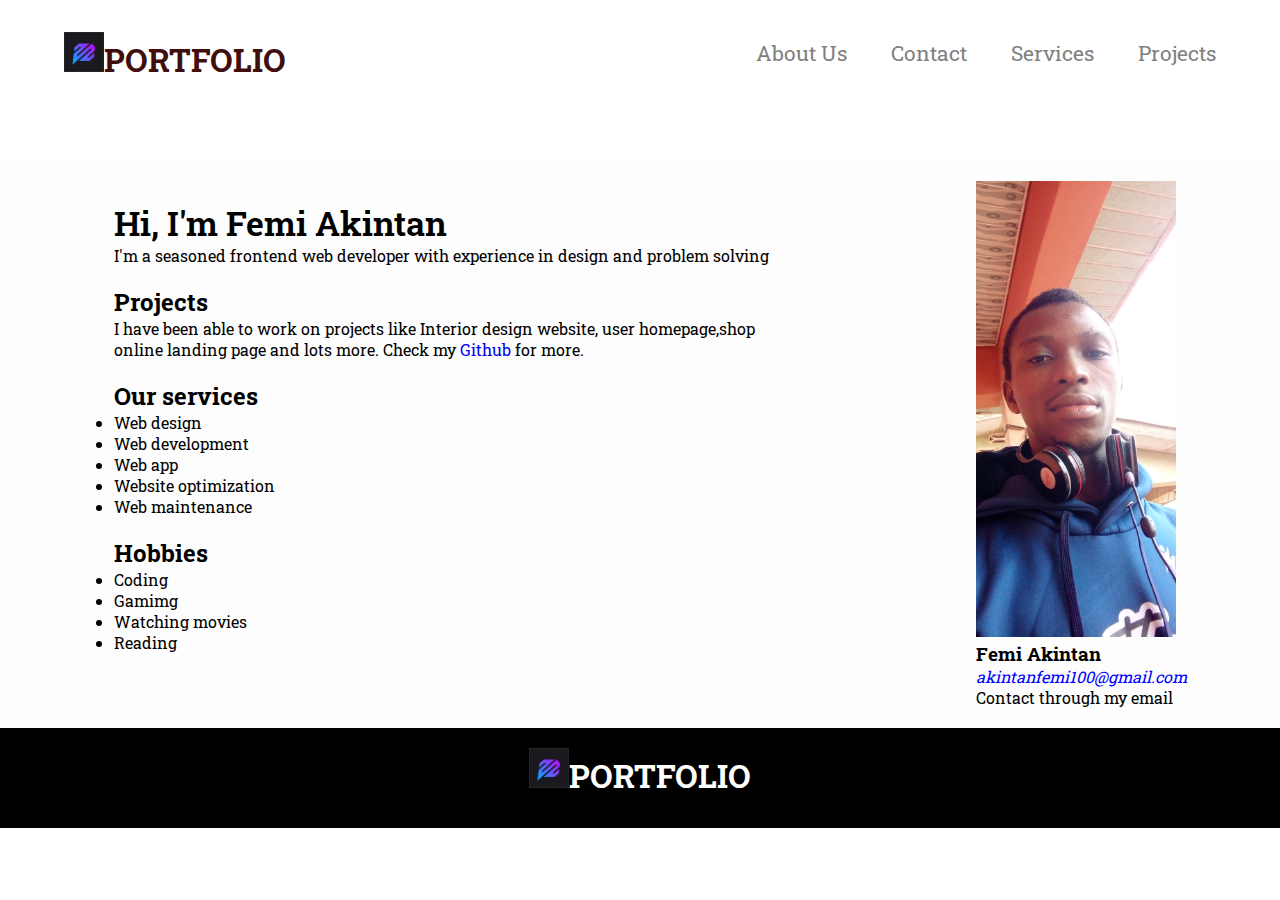
<file: Week 3 A/index.html>
<!DOCTYPE html>
<html lang="en">
<head>
    <meta charset="UTF-8">
    <meta http-equiv="X-UA-Compatible" content="IE=edge">
    <meta name="viewport" content="width=device-width, initial-scale=1.0">
    <link rel="stylesheet" href="CSS/style.css">
    <link href="https://fonts.googleapis.com/css2?family=Roboto+Slab&display=swap" rel="stylesheet">
    <title>My PORTFOLIO</title>
</head>
<body>
    <header>
        <div class="logo"><img src="Logo.png" alt="logo"><h1>PORTFOLIO</h1></div>
        <nav>
            <ul>
                <li><a href="#about">About Us</a></li>
                <li><a href="/Contact/">Contact</a></li>
                <li><a href="#offer">Services</a></li>
                <li><a href="#projects">Projects</a></li>
            </ul>
        </nav>
    </header>
    <main>
        <div class="first-container">
            <div class="name" id="about">
                <h2>Hi, I'm Femi Akintan</h2>
                <p>I'm a seasoned frontend web developer with experience in design and problem solving</p>
            </div>
            <div class="project" id="projects">
                <h2>Projects</h2>
                <p>I have been able to work on projects like Interior design website,
                    user homepage,shop <br>online landing page and lots more. Check my <a href="https://github.com/pHemihCode">Github</a> for more.</p>
            </div>
            <div class="services" id="offer">
                <h2>Our services</h2>
                <ul>
                    <li>Web design</li>
                    <li>Web development</li>
                    <li>Web app</li>
                    <li>Website optimization</li>
                    <li>Web maintenance</li>
                </ul>
            </div>
            <div class="hobby">
                <h2>Hobbies</h2>
                <ul>
                    <li>Coding</li>
                    <li>Gamimg</li>
                    <li>Watching movies</li>
                    <li>Reading</li>
                </ul>
            </div>
        </div>
        <div class="picture">
            <figure>
                <img src="Femi.jpg" alt="My picture" width="200px">
                <figcaption>
                    <h4>Femi Akintan</h4>
                    <p>akintanfemi100@gmail.com</p>
                    <p>Contact through my email</p>
                </figcaption>
            </figure>
        </div>
    </main>
    <footer>
        <div class="logo"><img src="Logo.png" alt="logo"><h1>PORTFOLIO</h1></div>
    </footer>
</body>
</html>
</file>
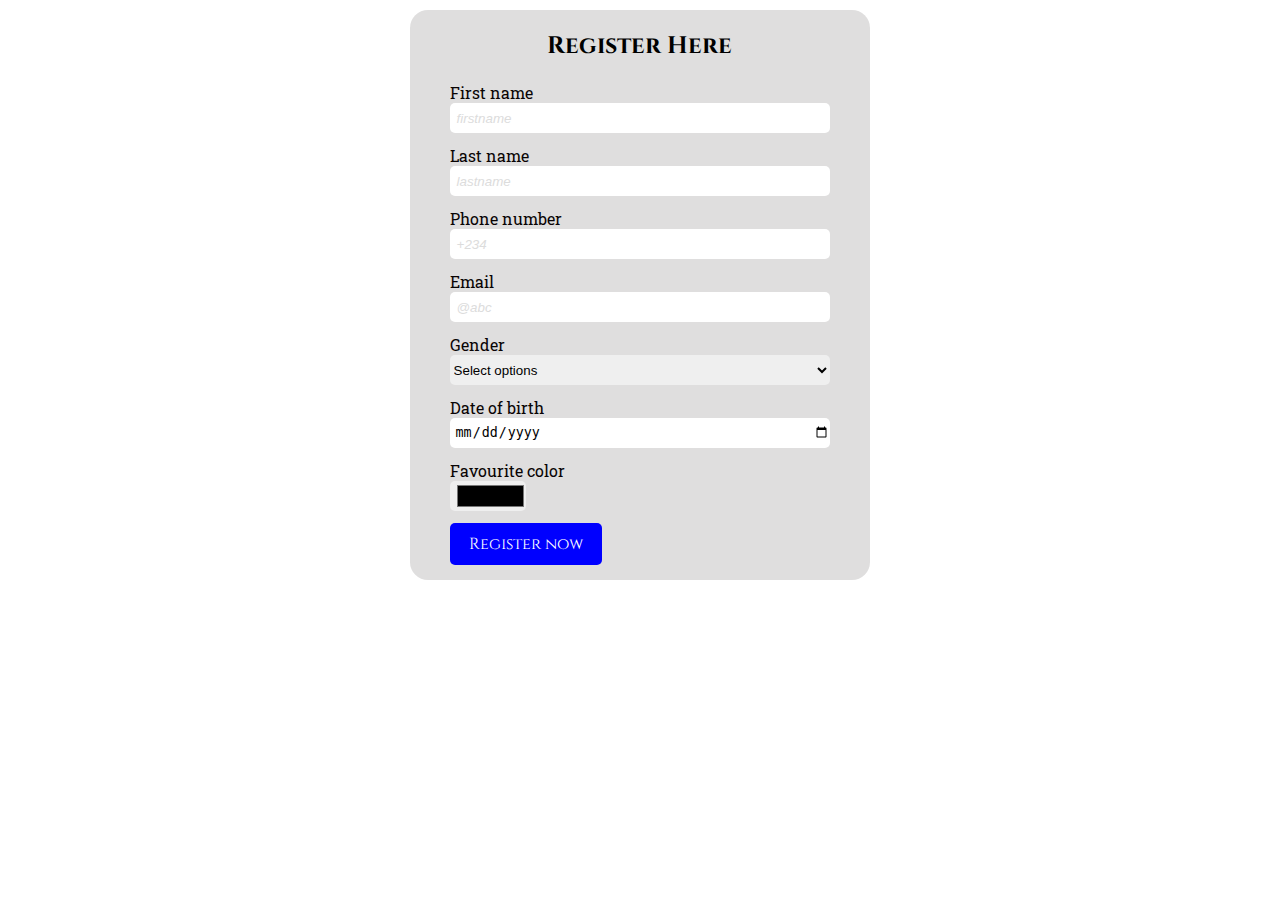
<file: Week 3B/index.html>
<!DOCTYPE html>
<html lang="en">
<head>
    <meta charset="UTF-8">
    <meta http-equiv="X-UA-Compatible" content="IE=edge">
    <meta name="viewport" content="width=device-width, initial-scale=1.0">
    <link href="https://fonts.googleapis.com/css2?family=Cinzel:wght@500&family=Roboto+Slab:wght@500&display=swap" rel="stylesheet">
    <link rel="stylesheet" href="CSS/style.css">
    <title>Registration Page</title>
</head>
<body>
    <div class="container">
        <div class="register">
            <h1>Register Here</h1>
        </div>
        <form action="/Success/success.html" method="post">
            <label for="fname">First name</label><br>
            <input type="text" id="fname" name="fname" placeholder="firstname"><br>
            <label for="lname">Last name</label><br>
            <input type="text" id="lname" name="lname" placeholder="lastname"><br>
            <label for="number">Phone number</label><br>
            <input type="number" id="number" name="number" placeholder="+234"><br>
            <label for="email">Email</label><br>
            <input type="email" id="email" name="email" placeholder="@abc"><br>
            <label for="gender">Gender</label><br>
            <select name="gender" id="gender">
                <option value="select">Select options</option>
                <option value="male">Male</option>
                <option value="female">Female</option>
                <option value="others">Others</option>
            </select><br>
            <label for="date">Date of birth</label><br>
            <input type="date" id="date" name="date"><br>
            <label for="color">Favourite color</label><br>
            <input type="color" id="color" name="color"><br>
            <button class="btn" type="submit"><a href="/Success/success.html">Register now</a></button>
        </form>
    </div>
</body>
</html>
</file>
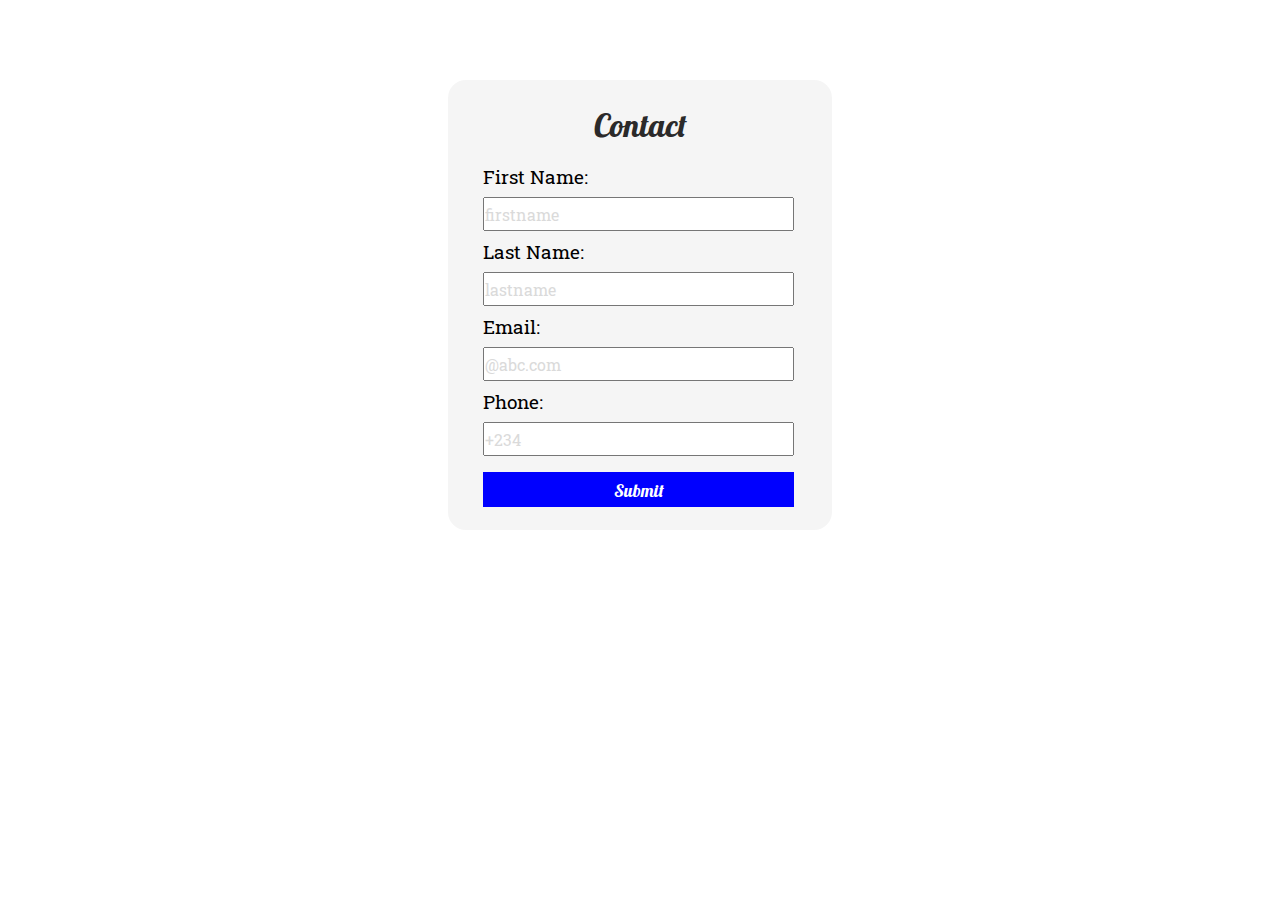
<file: Week 3 A/Contact/index.html>
<!DOCTYPE html>
<html lang="en">
<head>
    <meta charset="UTF-8">
    <meta http-equiv="X-UA-Compatible" content="IE=edge">
    <meta name="viewport" content="width=device-width, initial-scale=1.0">
    <link href="https://fonts.googleapis.com/css2?family=Lobster&family=Roboto+Slab&display=swap" rel="stylesheet">
    <link rel="stylesheet" href="style.css">
    <title>Contact Page</title>
</head>
<body>
    <div class="container">
        <h1>Contact</h1>
        <form action="#" method="get">
            <label for="fname">First Name:</label><br>
            <input type="text" id="fname" name="fname" placeholder="firstname"><br>
            <label for="lname">Last Name:</label><br>
            <input type="text" placeholder="lastname"><br>
            <label for="email">Email:</label><br>
            <input type="text" id="email" placeholder="@abc.com"><br>
            <label for="phone">Phone:</label><br>
            <input type="number" id="phone" placeholder="+234"><br>
            <button type="submit" class="btn">Submit</button>
        </form>
    </div>
</body>
</html>
</file>
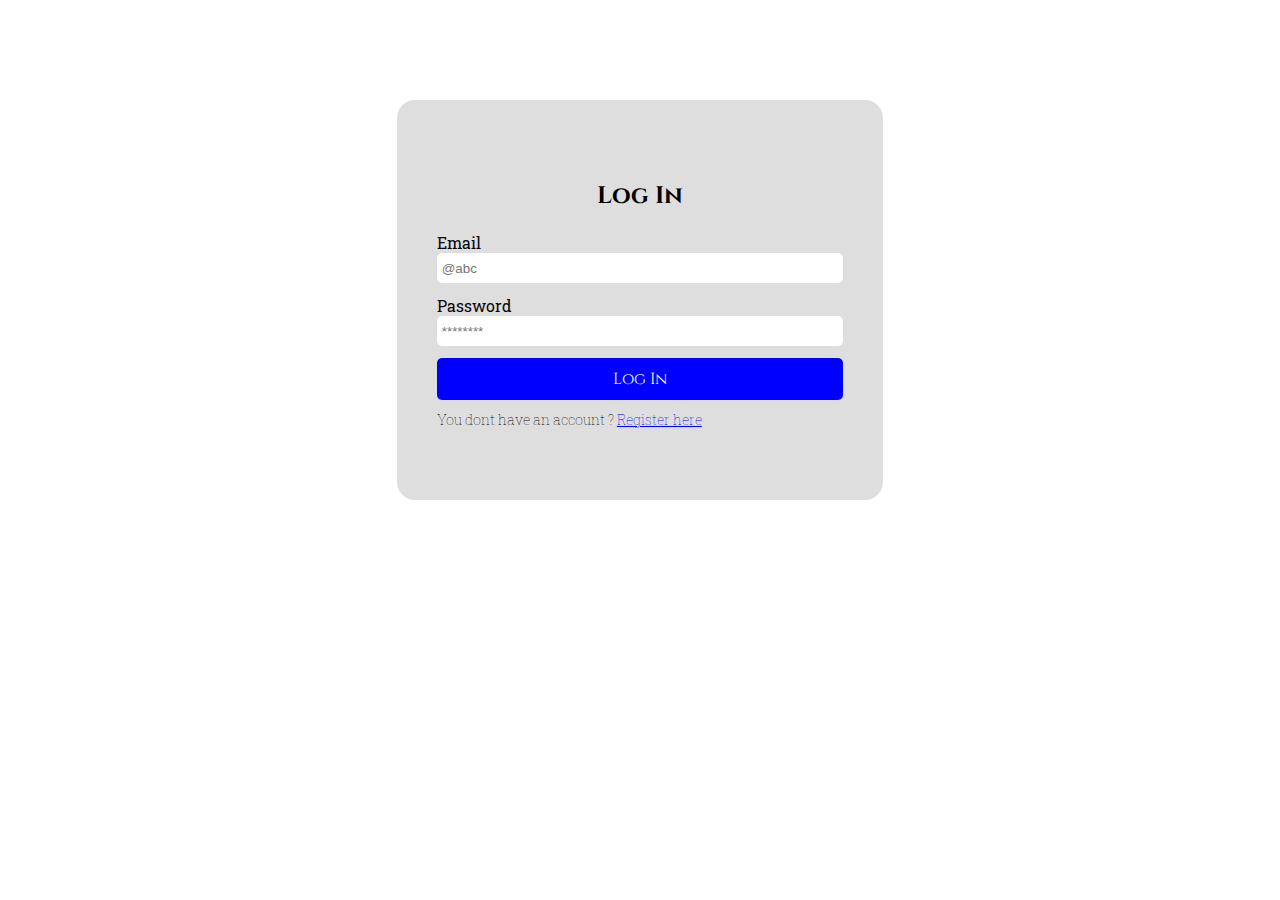
<file: Week 3B/LogIn page/login.html>
<!DOCTYPE html>
<html lang="en">
<head>
    <meta charset="UTF-8">
    <meta http-equiv="X-UA-Compatible" content="IE=edge">
    <meta name="viewport" content="width=device-width, initial-scale=1.0">
    <link href="https://fonts.googleapis.com/css2?family=Cinzel:wght@500&family=Roboto+Slab:wght@500&display=swap" rel="stylesheet">
    <link rel="stylesheet" href="CSS/style.css">
    <title>Log In</title>
</head>
<body>
    <div class="container">
        <div class="login">
            <h1>Log In</h1>
        </div>
        <form action="#">
            <label for="email">Email</label><br>
            <input type="email" id="email" name="email" placeholder="@abc"><br>
            <label for="password">Password</label><br>
            <input type="password" id="password" name="password" minlength="8" placeholder="********"><br> 
           <button class="btn-login">Log In</button>
            <p>You dont have an account ? <a href="/index.html">Register here</a></p>
        </form>
    </div>
</body>
</html>
</file>
<file: Week 3 A/CSS/style.css>
*{
    padding:0;
    margin:0;
    list-style-type: none;
    text-decoration: none;
    font-family: 'Roboto Slab', serif;
  }
  header{
    margin:2rem 4rem;
  }
  .logo{
    display:inline-block;
    text-align: center;
  }
  header div{
    margin:0;
  }
  .logo h1{
    font-size:2rem;
    display: inline;
    color:rgb(65, 14, 14);
    font-weight:700;
   
  }
  .logo img{
    width:40px;
  }
  nav{
    float:right;
  }
  nav li{
    padding:7px 20px;
    display:inline-block; 
  }
  nav li a{
    font-size:1.3rem;
    color:grey;
    position:relative;
  }
  nav li a::after{
    content:" ";
    background-color:rgb(60, 56, 56);
    position:absolute;
    width:100%;
    height:4px;
    left:0;
    top:100%;
    transform:scale(0,1);
    transform-origin: 0 100%;
    transition:all 0.5s ease;
  }
  nav li a:hover::after{
    transform:scale(1,1);
  }
  nav li:last-child{
    padding-right:0;
  }
  .name h2{
    font-size:2.1rem;
    color:#000;
    font-weight:600;
  }
  main{
    margin-top:80px;
    display:flex;
    justify-content: space-around;
    background-color: rgb(253, 253, 253);
  }
  div{
    margin:20px;
  }
.services li{
    list-style-type: disc;
}
.hobby li{
    list-style-type: disc;
}
figcaption h4{
    font-size:1.2rem;
}
figcaption p:nth-child(2){
    color:blue;
    font-style: italic;
}
footer{
    height:100px;
    background-color: #000;
    text-align: center;
}
footer .logo h1{
    color:white;
}
</file>
<file: Week 3B/CSS/style.css>
/* font-family: 'Cinzel', serif;
font-family: 'Roboto Slab', serif; */
*{
    margin:0;
    padding:0;
    box-sizing:border-box;
}
.container{
    width:36%;
    height:570px;
    background-color: rgb(223, 222, 222);
    margin:10px auto;
    border-radius:18px;
}
.register{
    text-align:center;
}
.register h1{
    font-family: 'Cinzel', serif;
    font-size:1.5rem;
    padding-top:20px;
}
form{
    width:100%;
    padding:20px 40px;
}
label{
    font-size:1rem;
    font-family: 'Roboto Slab', serif;
    color:rgb(9, 4, 4);
}
input{
    width:100%;
    height:30px;
    border:none;
    margin-bottom:12px;
    border-radius:5px;
    padding-left:5px;
}

input:focus{
    outline:none;
}
select{
    width:100%;
    height:30px;
    border:none;
    margin-bottom:12px;
    border-radius:5px;
}
select:focus{
    outline:none;
}
input::placeholder{
    padding-left:2px;
    font-style: italic;
    color:rgb(220, 220, 220);
}
#color{
    width:20%;
}
.btn{
    padding:10px;
    width:40%;
    background-color: blue;
    border:none;
    font-size: 1rem;
    font-family: 'Cinzel', serif;
    border-radius:5px;
    opacity:100%;
    transition:opacity .8s ease-in-out;
}
button:hover{
    opacity:80%;
}
.btn a{
    text-decoration: none;
    color:#fff;
}
</file>
<file: Week 3 A/Contact/style.css>
*{
    padding:0;
    margin:0;
    list-style-type: none;
    text-decoration: none;
    font-family: 'Roboto Slab', serif;
  }
  .container{
    width:30%;
    height:450px;
    margin:5rem auto;
    background-color:whitesmoke;
    border-radius: 18px;
  }
  .container h1{
    text-align: center;
    font-size:2rem;
    color:rgb(43, 42, 42);
    padding-top:25px;
    font-family: 'Lobster', cursive;
    font-weight:500;
  }
  form{
    margin-top:1.2rem;
    margin-left:35px;
    width:100%;
  }
  label{
    font-size:1.2rem;
    color:#000;
  }
  input{
    width:80%;
    height:30px;
    margin:8px 0px;
    color:#000;
    font-size:1rem;
  }
  input::placeholder{
    color:rgb(218, 218, 218);
  }
  input:focus{
    outline:none;
  }
  .btn{
    width:81%;
    height:35px;
    background-color: blue;
    border:none;
    color:#fff;
    font-size:1.1rem;
    margin-top:8px;
    font-family: 'Lobster', cursive;
  }
</file>
<file: Week 3B/LogIn page/CSS/style.css>
*{
    padding:0;
    margin:0;
    box-sizing: border-box;
}
.container{
    margin:100px auto;
    background-color: rgb(223, 222, 222);
    width:38%;
    height:400px;
    border-radius: 18px;
}
.login{
    text-align:center;
}
.login h1{
    font-family: 'Cinzel', serif;
    font-size:1.5rem;
    padding-top:80px;
}
form{
    width:100%;
    padding:20px 40px;
}
label{
    font-size:1rem;
    font-family: 'Roboto Slab', serif;
    color:rgb(9, 4, 4);
}
input{
    width:100%;
    height:30px;
    border:none;
    margin-bottom:12px;
    border-radius:5px;
    padding-left:5px;
}
input:focus{
    outline:none;
}
.btn-login{
    padding:10px;
    width:100%;
    background-color: blue;
    color:#fff;
    border:none;
    font-size: 1rem;
    font-family: 'Cinzel', serif;
    border-radius:5px;
    opacity:100%;
    transition:opacity .8s ease-in-out;
}
.btn-login:hover{
    opacity:70%;
}
form p{
    margin-top:10px;
    font-family: 'Roboto Slab', serif;
    font-weight:100;
    font-size:.9rem;
}
form p a{
    color:blue;
}
</file>
